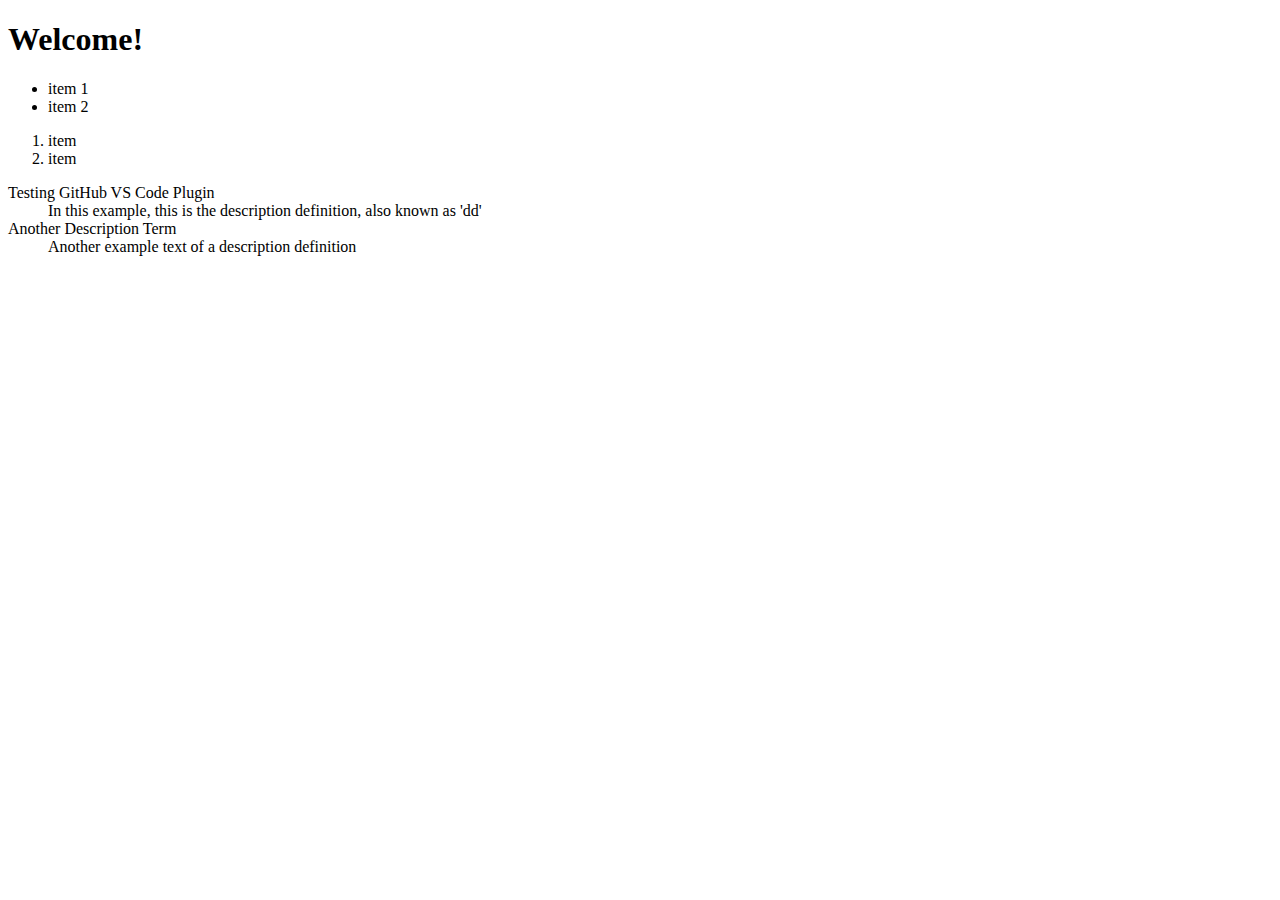
<file: index.html>
<!DOCTYPE html>
<html lang="eng">
    <Head>
        <meta charset="utf-8">
        <meta name="viewport" content="width=device-width, initial scale=1">
        <title>First Web Page</title>
        <link href="https://cdn.jsdelivr.net/npm/bootstrap@5.2.0-beta1/dist/css/bootstrap.min.css" rel="stylesheet" integrity="sha384-0evHe/X+R7YkIZDRvuzKMRqM+OrBnVFBL6DOitfPri4tjfHxaWutUpFmBp4vmVor" crossorigin="anonymous">
    </Head>
    <body>
        <h1>Welcome!</h1>
        <script src="https://cdn.jsdelivr.net/npm/bootstrap@5.2.0-beta1/dist/js/bootstrap.bundle.min.js" integrity="sha384-pprn3073KE6tl6bjs2QrFaJGz5/SUsLqktiwsUTF55Jfv3qYSDhgCecCxMW52nD2" crossorigin="anonymous"></script>
        <ul>
            <li>item 1</li>
            <li>item 2</li>
        </ul>
        <ol>
            <li>item</li>
            <li>item</li>
        </ol>
        <dl>
            <dt>Testing GitHub VS Code Plugin</dt>
            <dd>In this example, this is the description definition, also known as 'dd'</dd>
            <dt>Another Description Term</dt>
            <dd>Another example text of a description definition</dd>
        </dl>
    </body>
</html>
</file>
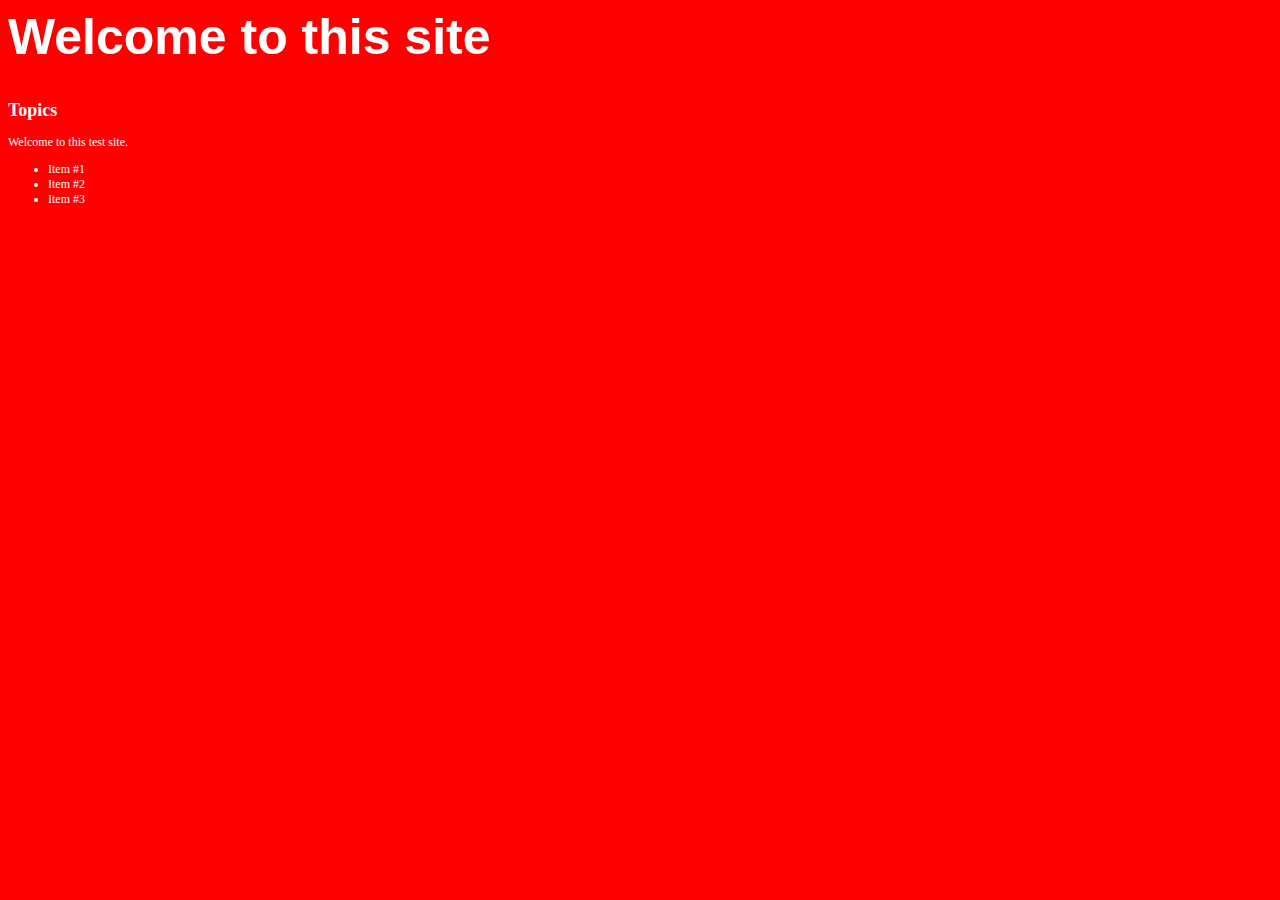
<file: hello_world.html>
<html>
    <head>
        <link rel="stylesheet" href="styles/main.css"/>
        <title>
            Hello World asdfl;kj
        </title>
    </head>
    <body>
        <h1>Welcome to this site</h1>
        <h2>Topics</h2>
        <p>Welcome to this test site.</p>
        <ul>
            <li>Item #1</li>
            <li>Item #2</li>
            <li>Item #3</li>
        </ul>
    </body>
</html>
</file>
<file: styles/main.css>
body {
    background: red;
    color: white;
    font-size: 12px;
}

h1 {
    font-size: 50px;
    font-family:'Segoe UI', Tahoma, Geneva, Verdana, sans-serif;
}
</file>
